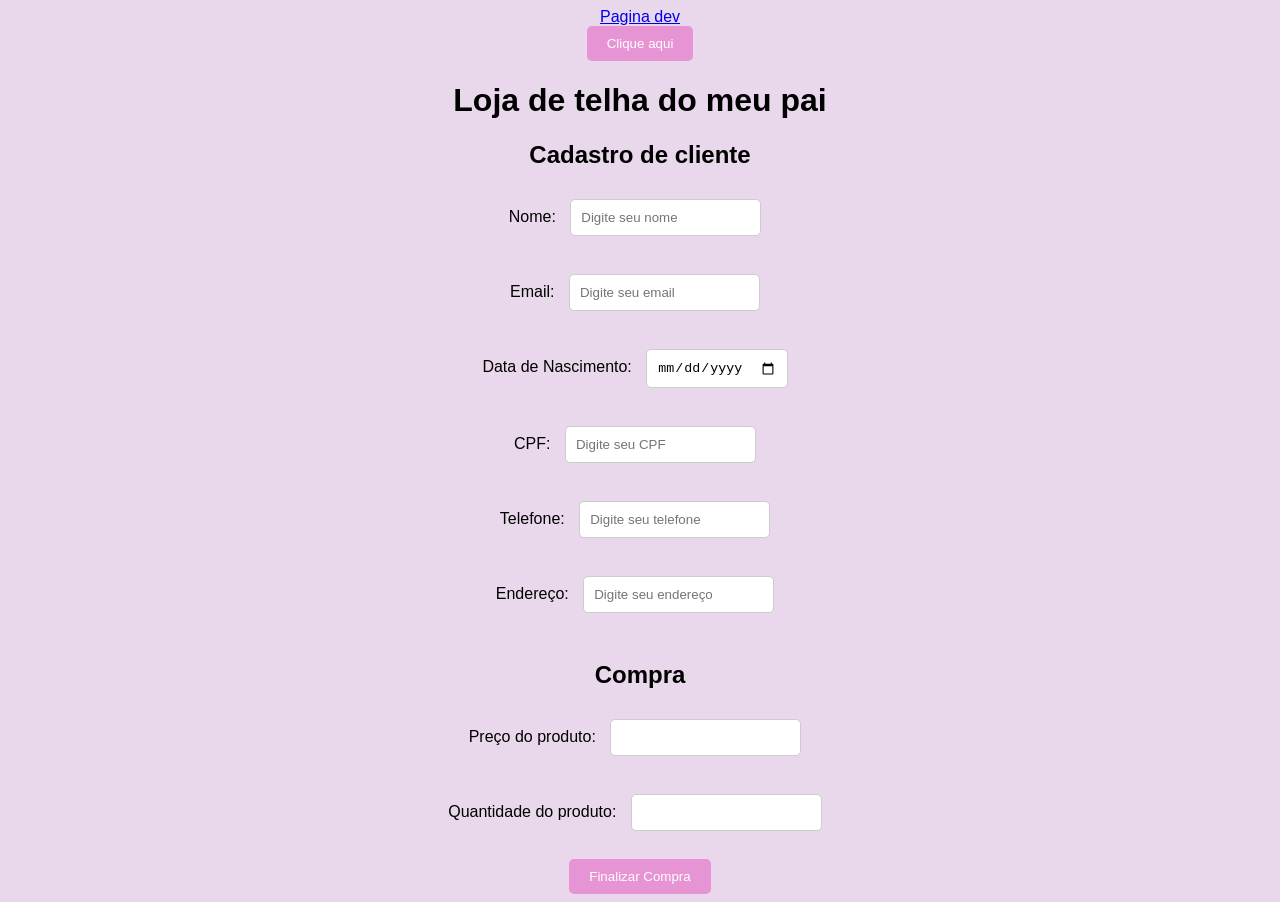
<file: index.html>
<!DOCTYPE html>
<html lang="pt-br">
<head>
    <meta charset="UTF-8">
    <meta name="viewport" content="width=device-width, initial-scale=1.0">
    <title>Loja de telha do meu pai</title>
    <link rel="stylesheet" href="_css/style2.css">
</head>
<body>
    <script>
        alert("Bem-vindo à loja de telha do meu pai!");
    </script>
    <a href="manutecao.html">Pagina dev</a><br>
    <button id="index" onclick="mostrarMensagem()">Clique aqui </button>
    <h1>Loja de telha do meu pai</h1>
    <h2>Cadastro de cliente</h2>
    <form action="index.html" method="post">
        <label for="nome">Nome:</label>
        <input type="text" id="nome" name="nome" placeholder="Digite seu nome"><br><br>

        <label for="email">Email:</label>
        <input type="email" id="email" name="email" placeholder="Digite seu email"><br><br>

        <label for="dataNascimento">Data de Nascimento:</label>
        <input type="date" id="dataNascimento" name="dataNascimento"><br><br>

        <label for="cpf">CPF:</label>
        <input type="text" id="cpf" name="cpf" placeholder="Digite seu CPF"><br><br>

        <label for="telefone">Telefone:</label>
        <input type="tel" id="telefone" name="telefone" placeholder="Digite seu telefone"><br><br>

        <label for="endereco">Endereço:</label>
        <input type="text" id="endereco" name="endereco" placeholder="Digite seu endereço"><br><br>
       

        <h2>Compra</h2>
        <label for="preco"> Preço do produto:</label>
        <input type="number" id="preco"><br><br>

        <label for="quantidade"> Quantidade do produto:</label>
        <input type="number" id="quantidade" name="quantidade"><br><br>

        <button type="button" onclick="finalizarcompra()">Finalizar Compra</button>
        


    <script src="_js/script2.js"></script>
</body>
</html>
</file>
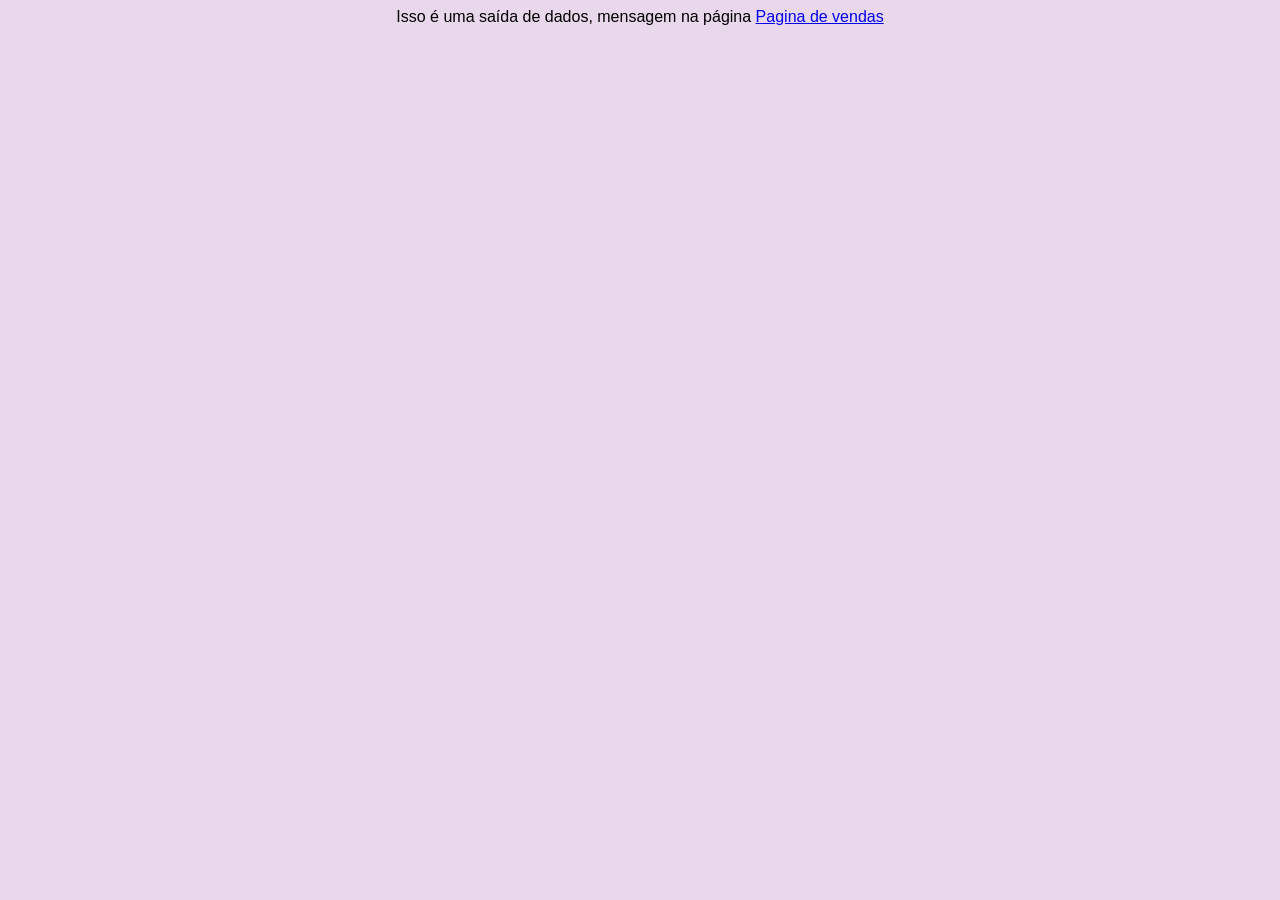
<file: manutecao.html>
<!DOCTYPE html>
<html lang="pt-br">
<head>
    <meta charset="UTF-8">
    <meta name="viewport" content="width=device-width, initial-scale=1.0">
    <title>Manutenção</title>
    <link rel="stylesheet" href="_css/style2.css">
</head>
    <script>
        alert("Isso é uma saída de dados, mensagem no balãozinho");
        console.log("Mensagem no console");
        document.write("Isso é uma saída de dados, mensagem na página");
    </script>
<body>
    <a href="index.html">Pagina de vendas</a>
    
</body>
</html>
</file>
<file: _css/style2.css>
body{
    font-family: Arial, Helvetica, sans-serif;
    text-align: center;
    background-color: rgb(233, 216, 235);
}
input{
    padding: 10px;
    margin: 10px;
    border-radius: 5px;
    border: 1px solid #ccc;
}
button{
    padding: 10px 20px;
    background-color: #e694d3;
    color: white;
    border: none;
    border-radius: 5px;
    cursor: pointer;
}
button:hover{
    background-color: #8679e4;
}
</file>
